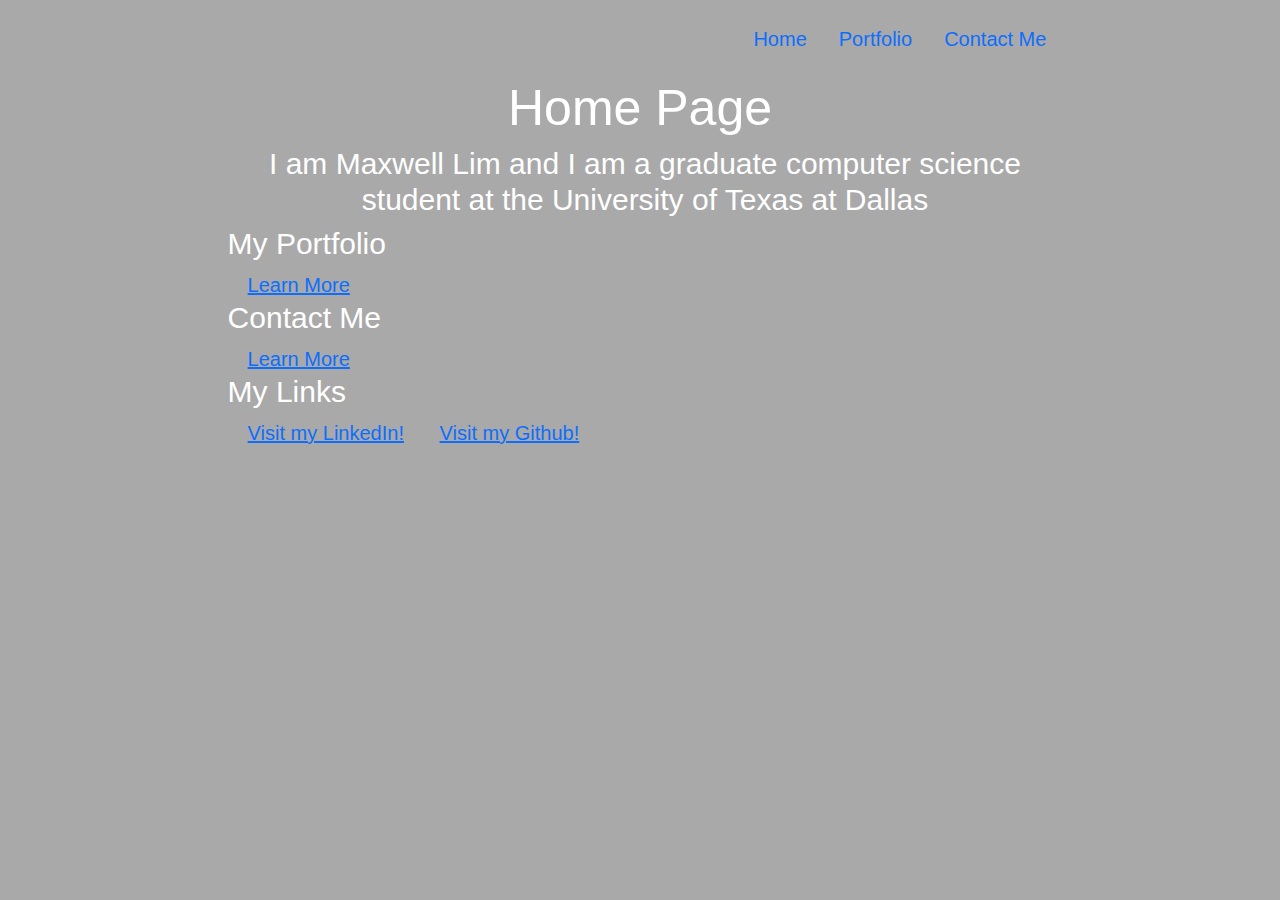
<file: index.html>
<!DOCTYPE html>
<html>

<head>
    <title>Maxwell Lim's Portfolio</title>
    <link href="https://cdn.jsdelivr.net/npm/bootstrap@5.3.3/dist/css/bootstrap.min.css" rel="stylesheet"
        integrity="sha384-QWTKZyjpPEjISv5WaRU9OFeRpok6YctnYmDr5pNlyT2bRjXh0JMhjY6hW+ALEwIH" crossorigin="anonymous">
    <script src="https://cdn.jsdelivr.net/npm/bootstrap@5.3.3/dist/js/bootstrap.bundle.min.js"
        integrity="sha384-YvpcrYf0tY3lHB60NNkmXc5s9fDVZLESaAA55NDzOxhy9GkcIdslK1eN7N6jIeHz"
        crossorigin="anonymous"></script>
    <link rel="stylesheet" type="text/css" href="basic_style.css" />
</head>

<style>
    p {
        padding-left: 30px;
    }

    a {
        padding-left: 30px;
    }
</style>

<body>
    <nav class="navbar justify-content-end">
        <div>
            <ul class="navbar nav">
                <li class="nav-item">
                    <a class="nav-link active-page" href="index.html">Home</a>
                </li>
                <li class="nav-item">
                    <a class="nav-link" href="about_me.html">Portfolio</a>
                </li>
                <li class="nav-item">
                    <a class="nav-link" href="contact_me.html"> Contact Me</a>
                </li>
            </ul>
        </div>
    </nav>
    <h1>Home Page</h1>
    <h2>
        <center>I am Maxwell Lim and I am a graduate computer science student at the University of Texas at Dallas
        </center>
    </h2>
    <h2>My Portfolio</h2>
    <a href="about_me.html">Learn More</a>
    <h2>Contact Me</h2>
    <a href="contact_me.html">Learn More</a>
    <h2>My Links</h2>
    <a href="https://www.linkedin.com/in/maxwell-lim-739917175/" target="_blank" rel="noopener noreferrer">Visit my
        LinkedIn!</a>
    <a href="https://github.com/MaxwellLim" target="_blank" rel="noopener noreferrer">Visit my Github!</a>




</body>

</html>
</file>
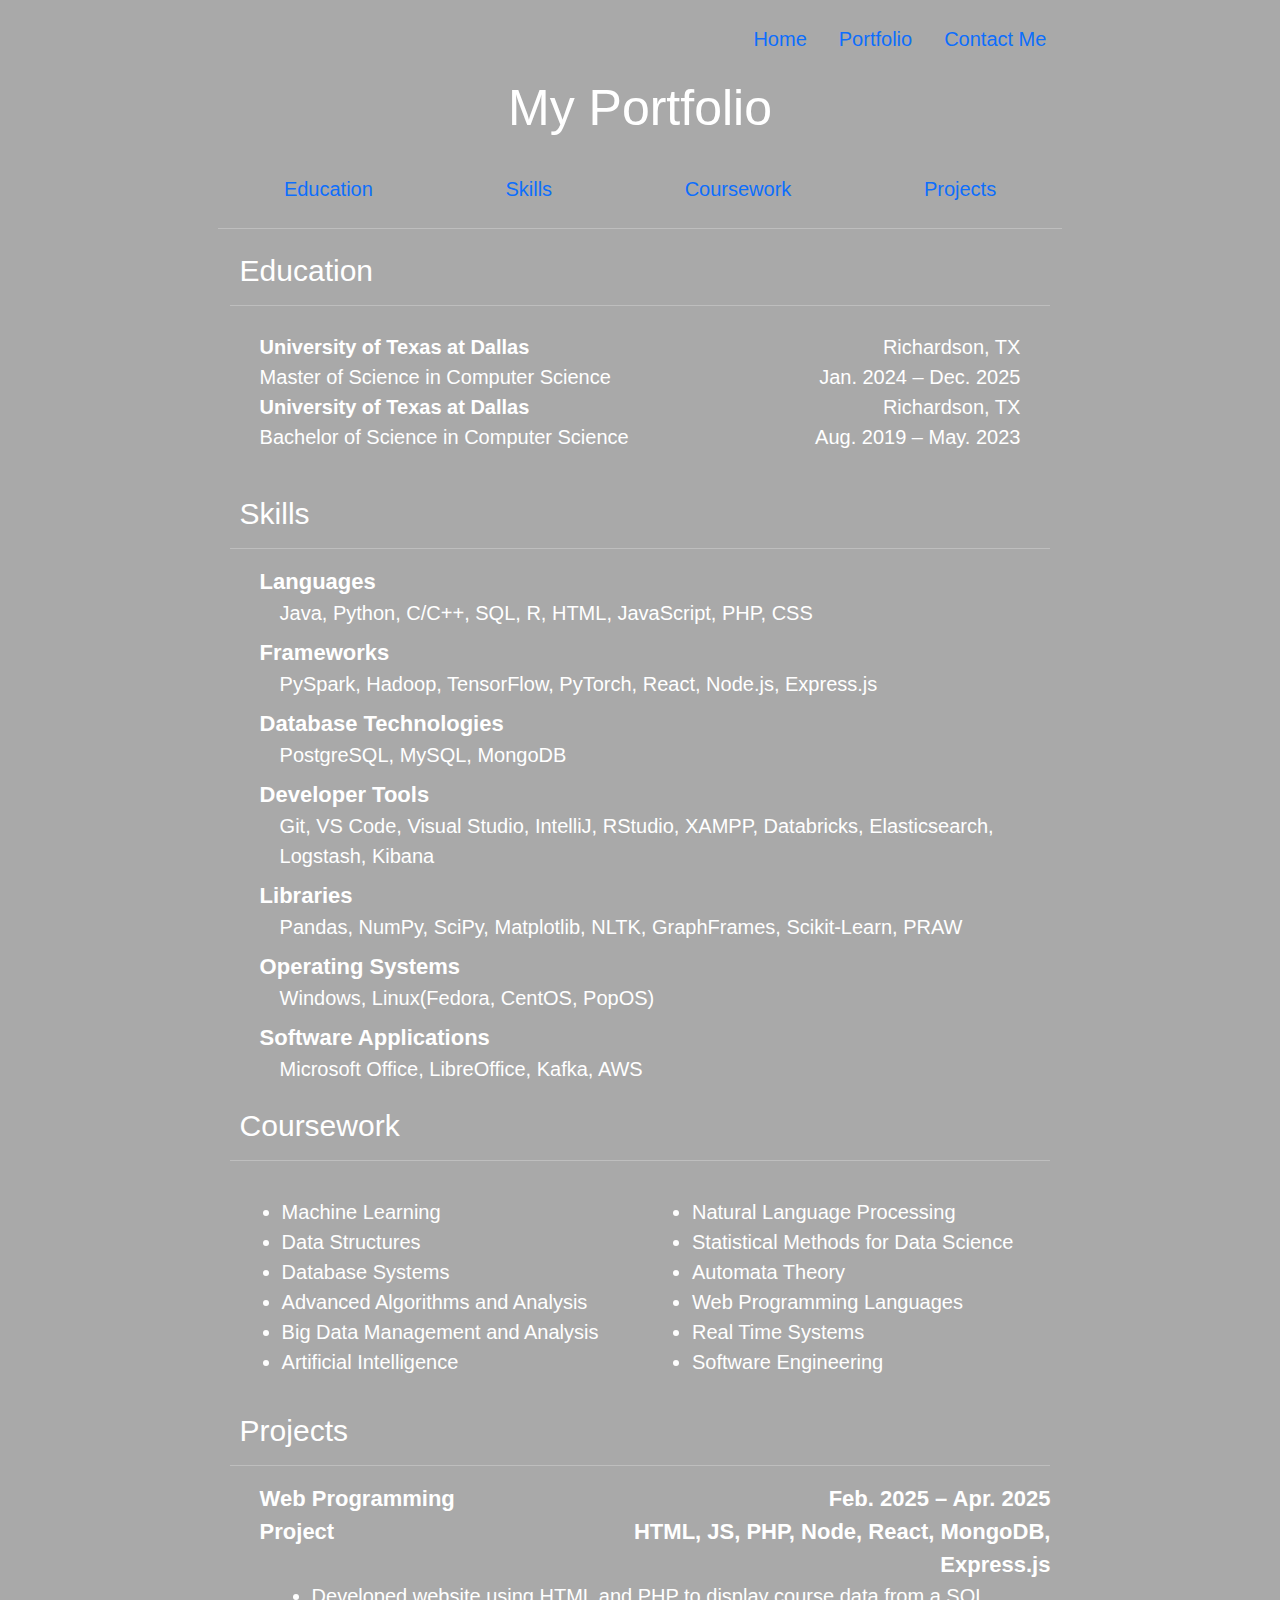
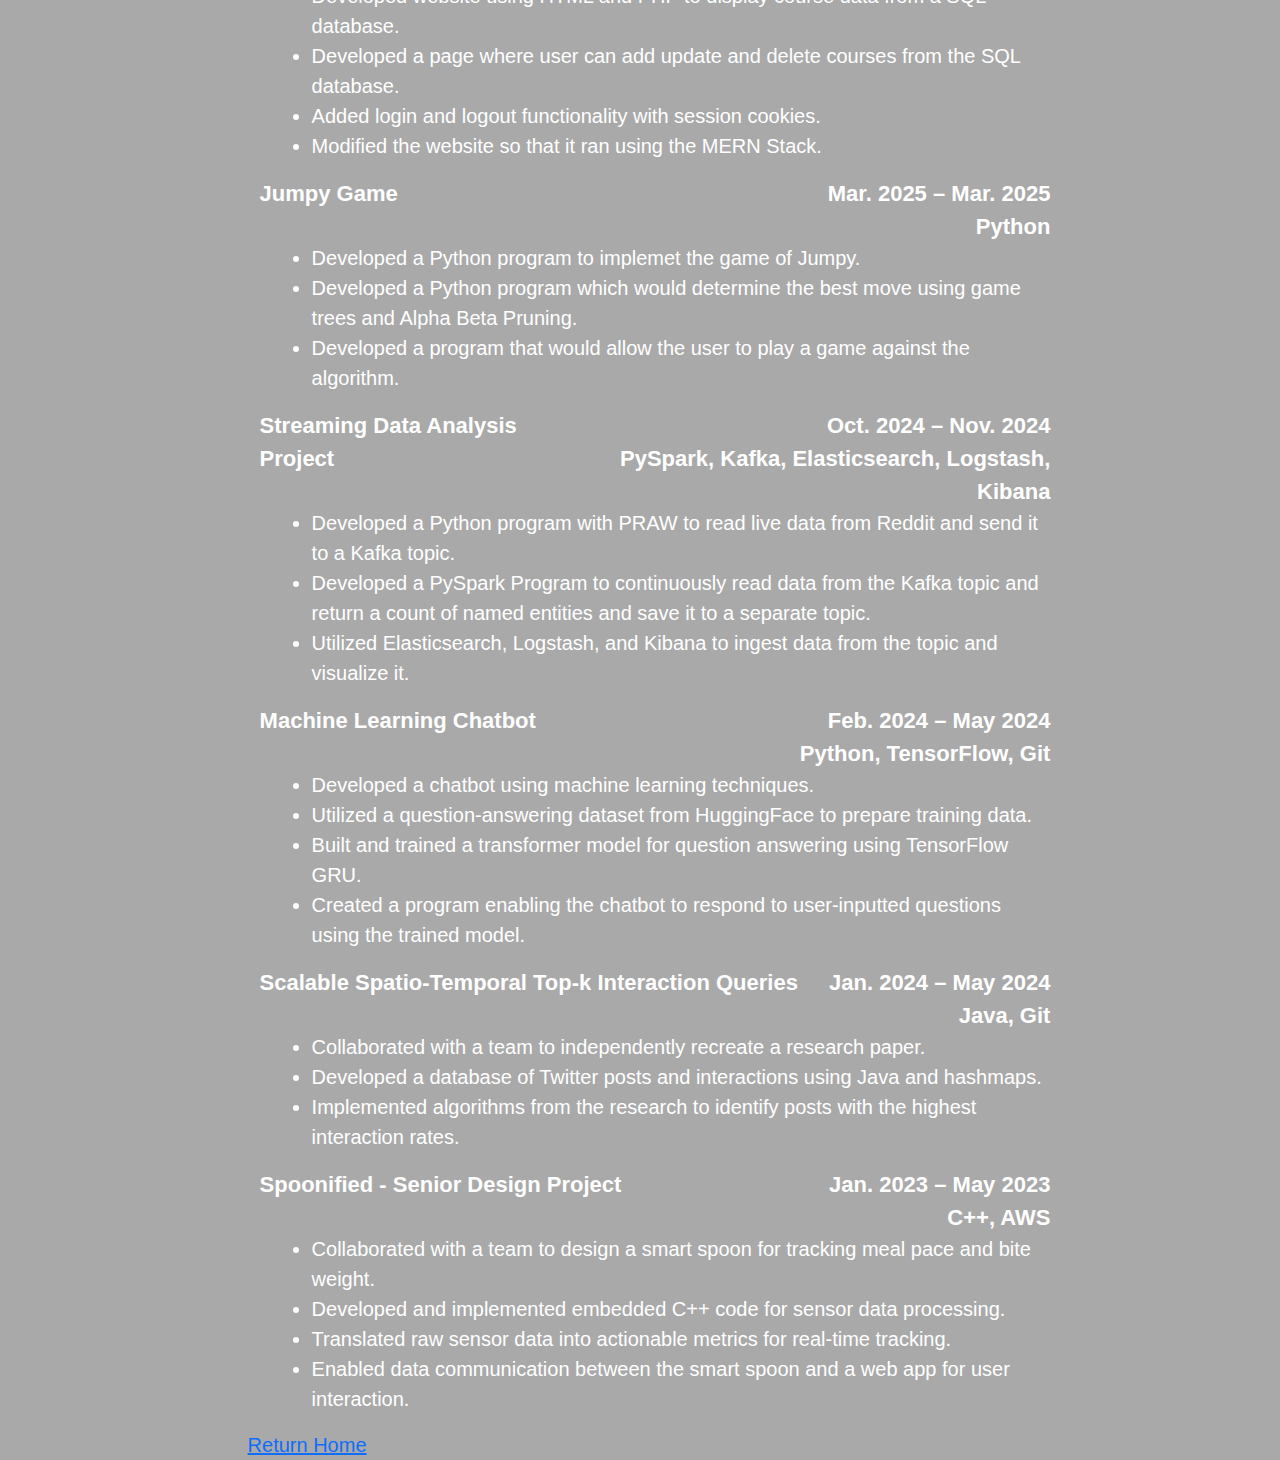
<file: about_me.html>
<!DOCTYPE html>
<html>

<head>
  <title>Maxwell Lim's Portfolio</title>
  <link href="https://cdn.jsdelivr.net/npm/bootstrap@5.3.3/dist/css/bootstrap.min.css" rel="stylesheet"
    integrity="sha384-QWTKZyjpPEjISv5WaRU9OFeRpok6YctnYmDr5pNlyT2bRjXh0JMhjY6hW+ALEwIH" crossorigin="anonymous">
  <script src="https://cdn.jsdelivr.net/npm/bootstrap@5.3.3/dist/js/bootstrap.bundle.min.js"
    integrity="sha384-YvpcrYf0tY3lHB60NNkmXc5s9fDVZLESaAA55NDzOxhy9GkcIdslK1eN7N6jIeHz"
    crossorigin="anonymous"></script>
  <link rel="stylesheet" type="text/css" href="basic_style.css" />
</head>

<style>
  p {
    padding-left: 30px;
  }

  a {
    padding-left: 30px;
  }
</style>

<body>
  <nav class="navbar justify-content-end">
    <div>
      <ul class="navbar nav">
        <li class="nav-item">
          <a class="nav-link" href="index.html">Home</a>
        </li>
        <li class="nav-item">
          <a class="nav-link active" href="about_me.html">Portfolio</a>
        </li>
        <li class="nav-item">
          <a class="nav-link" href="contact_me.html"> Contact Me</a>
        </li>
      </ul>
    </div>
  </nav>
  <h1>My Portfolio</h1>
  <nav class="toc">
    <div>
      <ul class="nav nav-fill">
        <li class="nav-item">
          <a class="nav-link" href="#Education">Education</a>
        </li>
        <li class="nav-item">
          <a class="nav-link" href="#Skills">Skills</a>
        </li>
        <li class="nav-item">
          <a class="nav-link" href="#Coursework">Coursework</a>
        </li>
        <li class="nav-item">
          <a class="nav-link" href="#Projects">Projects</a>
        </li>
      </ul>
    </div>
    <hr>
  </nav>
  <div id="Education" class = "container mt-4">
    <h2>Education</h2>
    <hr>
    <div style="padding: 10px 30px 20px 30px;">
      <div class="d-flex justify-content-between">
        <div>
          <strong>University of Texas at Dallas</strong><br>
          Master of Science in Computer Science
        </div>
        <div class="text-end">
          Richardson, TX<br>
          Jan. 2024 – Dec. 2025
        </div>
      </div>
      <div class="d-flex justify-content-between">
        <div>
          <strong>University of Texas at Dallas</strong><br>
          Bachelor of Science in Computer Science
        </div>
        <div class="text-end">
          Richardson, TX<br>
          Aug. 2019 – May. 2023
        </div>
      </div>

    </div>
  </div>
  <div id="Skills" class = "container mt-4">
    <h2>Skills</h2>
    <hr>
    <dl>
      <dt>
        Languages
      </dt>
      <dd>
        Java, Python, C/C++, SQL, R, HTML, JavaScript, PHP, CSS
      </dd>
      <dt>
        Frameworks
      </dt>
      <dd>
        PySpark, Hadoop, TensorFlow, PyTorch, React, Node.js, Express.js
      </dd><dt>
        Database Technologies
      </dt>
      <dd>
        PostgreSQL, MySQL, MongoDB
      </dd>
      <dt>
        Developer Tools
      </dt>
      <dd>
        Git, VS Code, Visual Studio, IntelliJ, RStudio, XAMPP, Databricks, Elasticsearch, Logstash, Kibana
      </dd>
      <dt>
        Libraries
      </dt>
      <dd>
        Pandas, NumPy, SciPy, Matplotlib, NLTK, GraphFrames, Scikit-Learn, PRAW
      </dd>
      <dt>
        Operating Systems
      </dt>
      <dd>
        Windows, Linux(Fedora, CentOS, PopOS)
      </dd>
      <dt>
        Software Applications
      </dt>
      <dd>
        Microsoft Office, LibreOffice, Kafka, AWS
      </dd>
    </dl>
  </div>
  <div id="Coursework" class = "container mt-4">
    <h2>Coursework</h2>
    <hr>
    <div class="collumn2">
      <ul>
        <li>
          Machine Learning
        </li>
        <li>
          Data Structures
        </li>
        <li>
          Database Systems
        </li>
        <li>
          Advanced Algorithms and Analysis
        </li>
        <li>
          Big Data Management and Analysis
        </li>
        <li>
          Artificial Intelligence
        </li>
      </ul>
    </div>
    <div class="collumn2">
      <ul>
        <li>
          Natural Language Processing
        </li>
        <li>
          Statistical Methods for Data Science
        </li>
        <li>
          Automata Theory
        </li>
        <li>
          Web Programming Languages
        </li>
        <li>
          Real Time Systems
        </li>
        <li>
          Software Engineering
        </li>
      </ul>
    </div>
  </div>

  <div id="Projects" class = "container mt-4">
    <h2>Projects</h2>
    <hr>
    <dl><dt>
      <div class="d-flex justify-content-between">
        <div>
          <strong>
            Web Programming Project
          </strong><br>

        </div>
        <div class="text-end">
          Feb. 2025 – Apr. 2025<br>
          HTML, JS, PHP, Node, React, MongoDB, Express.js
        </div>
      </div>
    </dt>
    <dd>
      <ul>
        <li>
          Developed website using HTML and PHP to display course data from a SQL database.
        </li>
        <li>
          Developed a page where user can add update and delete courses from the SQL database.
        </li>
        <li>
          Added login and logout functionality with session cookies.
        </li>
        <li>
          Modified the website so that it ran using the MERN Stack.
        </li>
      </ul>
    </dd>
      <dt>
        <div class="d-flex justify-content-between">
          <div>
            <strong>
              Jumpy Game
            </strong><br>

          </div>
          <div class="text-end">
            Mar. 2025 – Mar. 2025<br>
            Python
          </div>
        </div>
      </dt>
      <dd>
        <ul>
          <li>
            Developed a Python program to implemet the game of Jumpy.
          </li>
          <li>
            Developed a Python program which would determine the best move using game trees and Alpha Beta Pruning.
          </li>
          <li>
            Developed a program that would allow the user to play a game against the algorithm.
          </li>
        </ul>
      </dd>
      <dt>
        <div class="d-flex justify-content-between">
          <div>
            <strong>
              Streaming Data Analysis Project
            </strong><br>

          </div>
          <div class="text-end">
            Oct. 2024 – Nov. 2024<br>
            PySpark, Kafka, Elasticsearch, Logstash, Kibana
          </div>
        </div>
      </dt>
      <dd>
        <ul>
          <li>
            Developed a Python program with PRAW to read live data from Reddit and send it to a Kafka topic.
          </li>
          <li>
            Developed a PySpark Program to continuously read data from the Kafka topic and return a count of named
            entities and save it to a separate topic.
          </li>
          <li>
            Utilized Elasticsearch, Logstash, and Kibana to ingest data from the topic and visualize it.
          </li>
        </ul>
      </dd>
      <dt>
        <div class="d-flex justify-content-between">
          <div>
            <strong>
              Machine Learning Chatbot
            </strong><br>

          </div>
          <div class="text-end">
            Feb. 2024 – May 2024<br>
            Python, TensorFlow, Git
          </div>
        </div>
      </dt>
      <dd>
        <ul>
          <li>
            Developed a chatbot using machine learning techniques.
          </li>
          <li>
            Utilized a question-answering dataset from HuggingFace to prepare training data.
          </li>
          <li>
            Built and trained a transformer model for question answering using TensorFlow GRU.
          </li>
          <li>
            Created a program enabling the chatbot to respond to user-inputted questions using the trained model.
          </li>
        </ul>
      </dd>
      <dt>
        <div class="d-flex justify-content-between">
          <div>
            <strong>
              Scalable Spatio-Temporal Top-k Interaction Queries
            </strong><br>

          </div>
          <div class="text-end">
            Jan. 2024 – May 2024<br>
            Java, Git
          </div>
        </div>
      </dt>
      <dd>
        <ul>
          <li>
            Collaborated with a team to independently recreate a research paper.
          </li>
          <li>
            Developed a database of Twitter posts and interactions using Java and hashmaps.
          </li>
          <li>
            Implemented algorithms from the research to identify posts with the highest interaction rates.
          </li>
        </ul>
      </dd>
      <dt>
        <div class="d-flex justify-content-between">
          <div>
            <strong>
              Spoonified - Senior Design Project
            </strong><br>
          </div>
          <div class="text-end">
            Jan. 2023 – May 2023 <br>
            C++, AWS
          </div>
        </div>
      </dt>
      <dd>
        <ul>
          <li>
            Collaborated with a team to design a smart spoon for tracking meal pace and bite weight.
          </li>
          <li>
            Developed and implemented embedded C++ code for sensor data processing.
          </li>
          <li>
            Translated raw sensor data into actionable metrics for real-time tracking.
          </li>
          <li>
            Enabled data communication between the smart spoon and a web app for user interaction.
          </li>
        </ul>
      </dd>
    </dl>
  </div>

  <a href="index.html">Return Home</a>



</body>

</html>
</file>
<file: basic_style.css>
body {
 	margin: 0px 17%;
 	background-color: darkgray;
 	color: white;
 	font-family: Helvetica;
	font-size: 20px;
 }

 h1 {
 	text-align: center;
 	font-size: 50px;
 }

 h2 {
 	font-size: 30px;
 	padding-left: 10px;
 }

 h3 {
 	font-size: 24px;
 	padding-left: 20px;
 }

 p {
 	font-size: 20px;
 	padding-left: 10px;
 }

 ul {
 	font-size: 20px;
 }

 dt {
 	font-size: 22px;
 	padding-left: 30px;
 }

 dd {
 	font-size: 20px;
 	padding-left: 50px;
 }

 .collumn2 {
 	float: left;
 	width: 50%;
 	padding: 20px;
 }

 .row:after {
 	content: "";
 	display: table;
 	clear: both;
 	padding-bottom: 30px;
 }

 @media screen and (max-width:1200px) {
 	.collumn2 {
 		width: 100%;
 	}
 }

 #in_collumn {
 	padding-right: 30px;
 	padding-left: 30px;
 }
 .toc {
	position: sticky;
	top: 0;
	background: darkgray;
	z-index: 1000;
	padding-top: 20px;
 }
</file>
